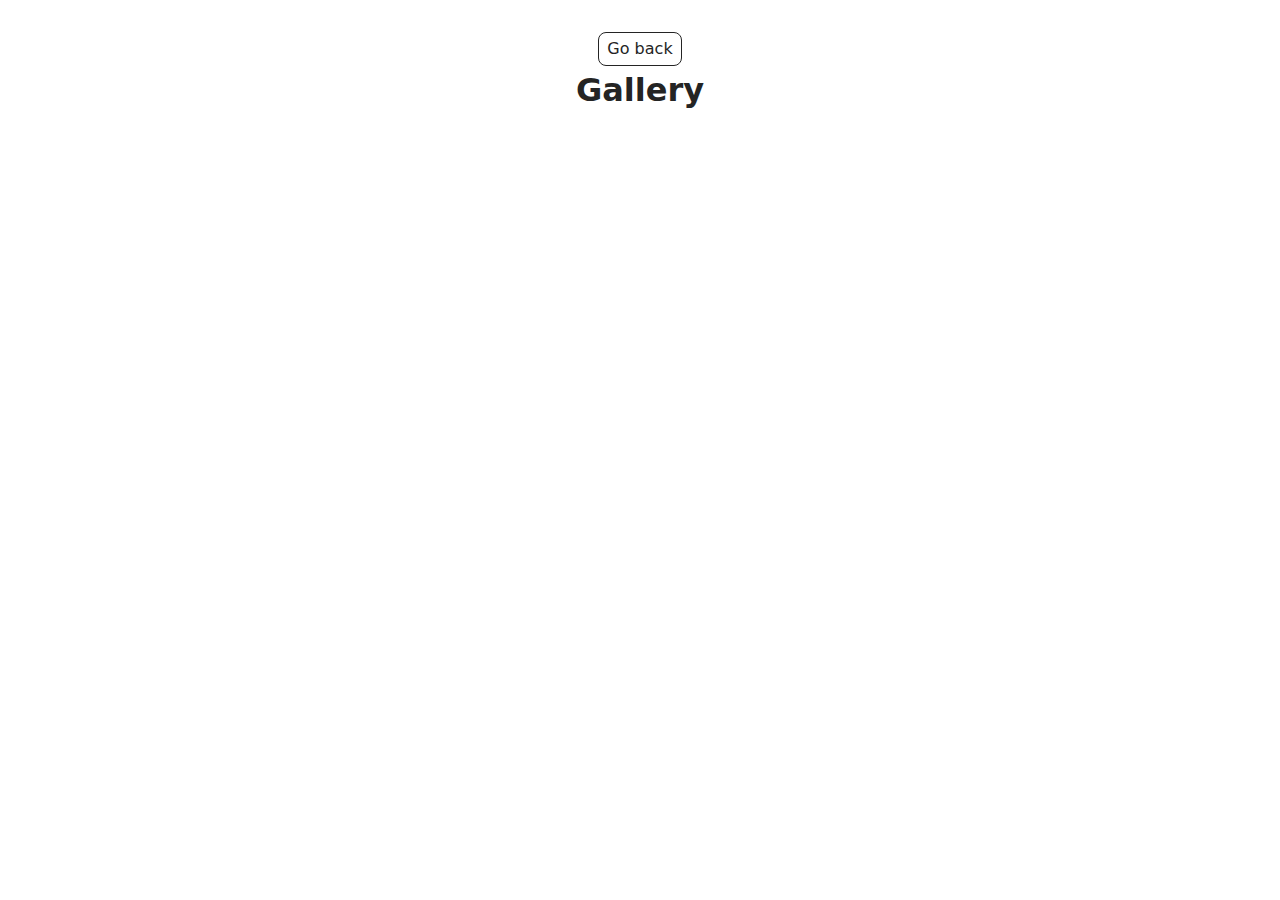
<file: src/1-gallery.html>
<!DOCTYPE html>
<html lang="en">
  <head>
    <meta charset="UTF-8" />
    <meta http-equiv="X-UA-Compatible" content="IE=edge" />
    <meta name="viewport" content="width=device-width, initial-scale=1.0" />
    <title>Gallery</title>
    <link rel="stylesheet" href="./css/styles.css" />
  </head>
  <body>

    <main>
      <div class="container">
        <a class="back-link" href="./index.html">Go back</a>
        <h1 class="main-title">Gallery</h1>
        <ul class="gallery"></ul>
      </div>
    </main>

    <script type="module" src="./js/1-gallery.js"></script>
  </body>
</html>
</file>
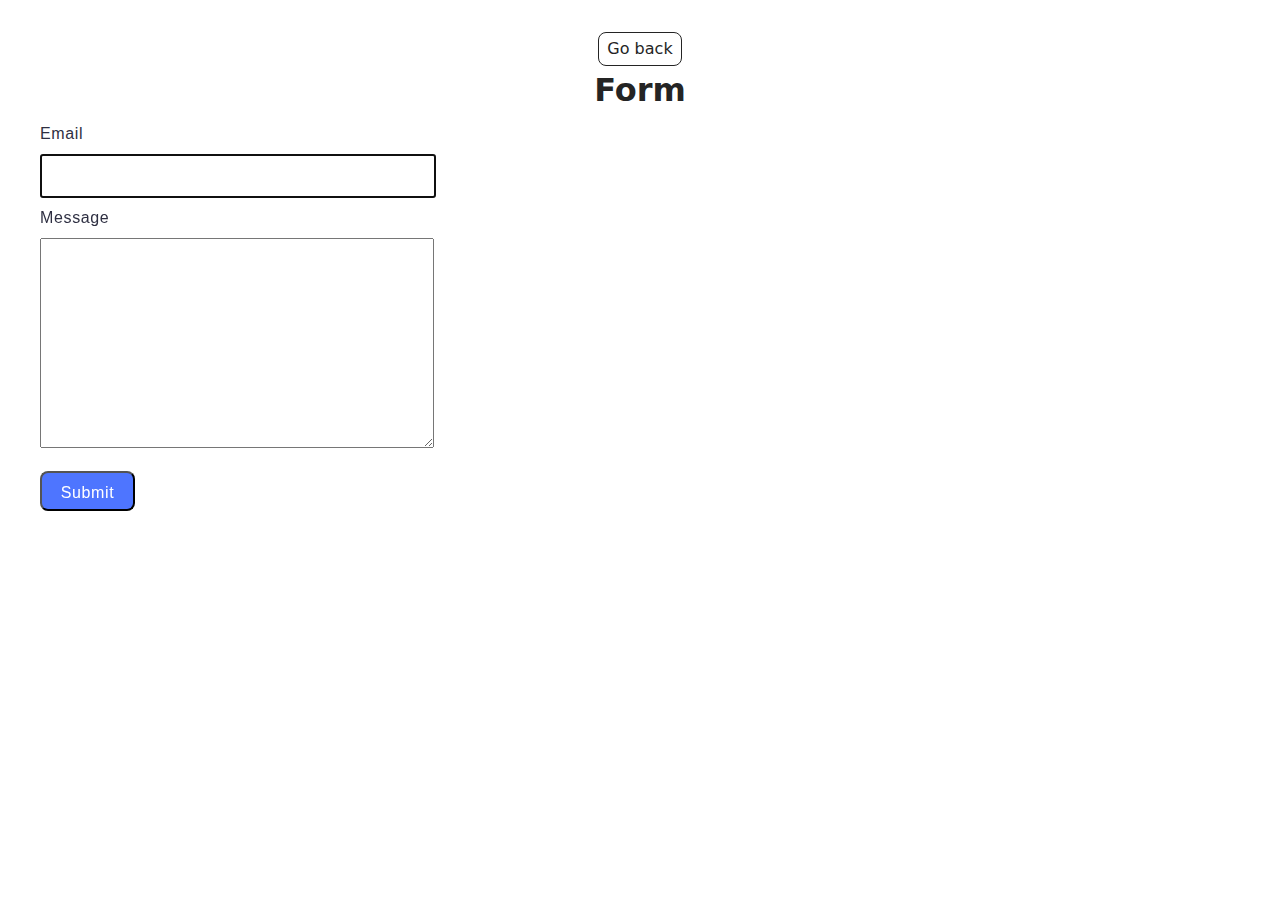
<file: src/2-form.html>
<!DOCTYPE html>
<html lang="en">
  <head>
    <meta charset="UTF-8" />
    <meta http-equiv="X-UA-Compatible" content="IE=edge" />
    <meta name="viewport" content="width=device-width, initial-scale=1.0" />
    <title>Form</title>
    <link rel="stylesheet" href="./css/styles.css" />
  </head>
  <body>
    <main>
      <div class="container">
        <a class="back-link" href="./index.html">Go back</a>
        <h1 class="main-title">Form</h1>
        
        <form class="feedback-form" autocomplete="off">
          <label>
           <p class="form-p">Email</p>
            <input type="email" name="email" autofocus />
          </label>
          <label">
            <p class="form-p">Message</p>
            <textarea name="message" rows="8"></textarea>
          </label>
          <button class="form-button" type="submit">Submit</button>
        </form>

      </div>
    </main>

    <script type="module" src="./js/2-form.js"></script>
  </body>
</html>
</file>
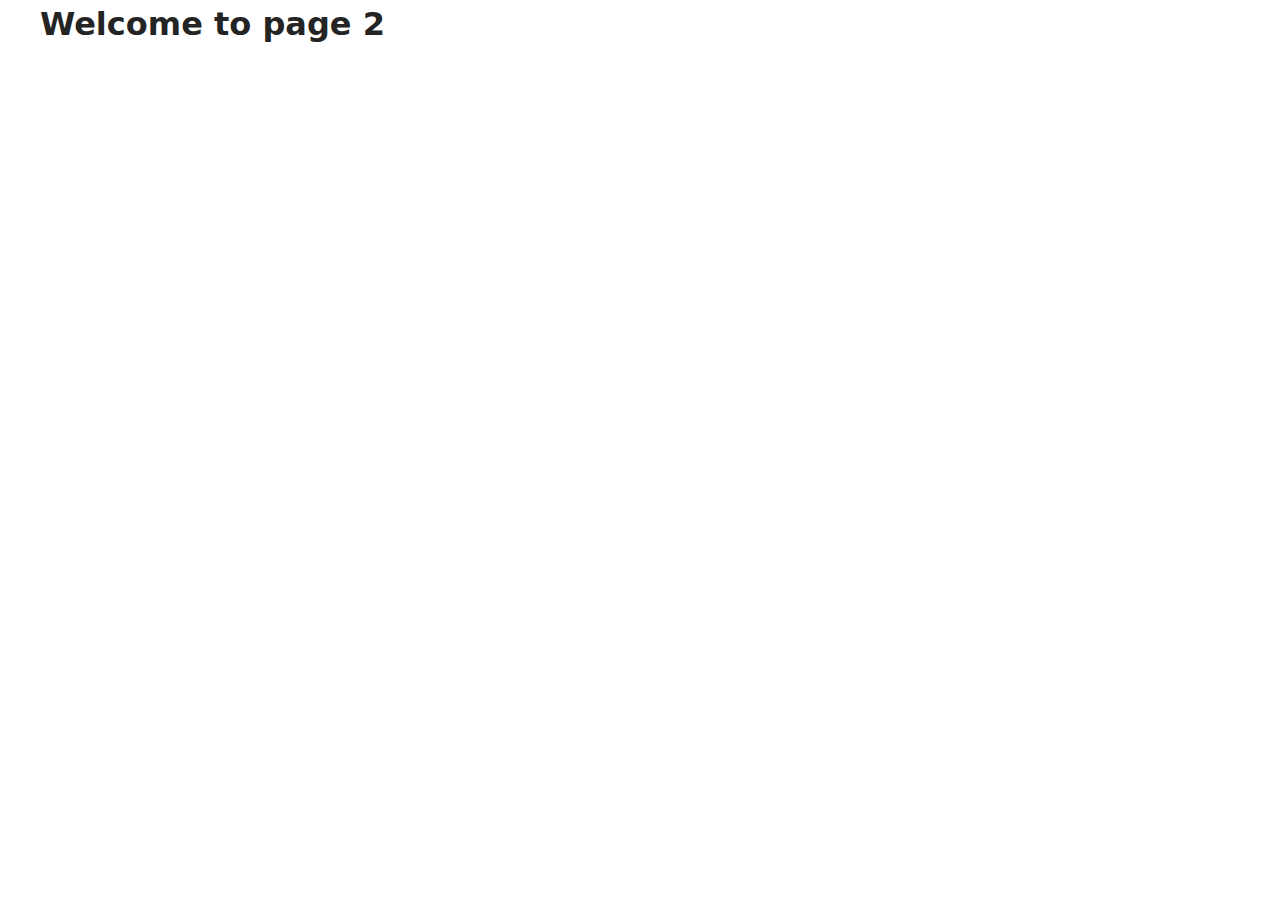
<file: src/page-2.html>
<!DOCTYPE html>
<html lang="en">
  <head>
    <meta charset="UTF-8" />
    <meta http-equiv="X-UA-Compatible" content="IE=edge" />
    <meta name="viewport" content="width=device-width, initial-scale=1.0" />
    <title>Page 2</title>
    <link rel="stylesheet" href="./css/styles.css" />
  </head>
  <body>
    <load
      src="./partials/header.html"
      icon-path="./img/sprite.svg#logo"
      highlight-act="active"
    />

    <main>
      <div class="container">
        <h1 class="main-title">
          <span class="main-title-gradient">Welcome</span> to page 2
        </h1>
        <load src="./partials/back-link.html" />
      </div>
    </main>

    <load src="./partials/footer.html" />
  </body>
</html>
</file>
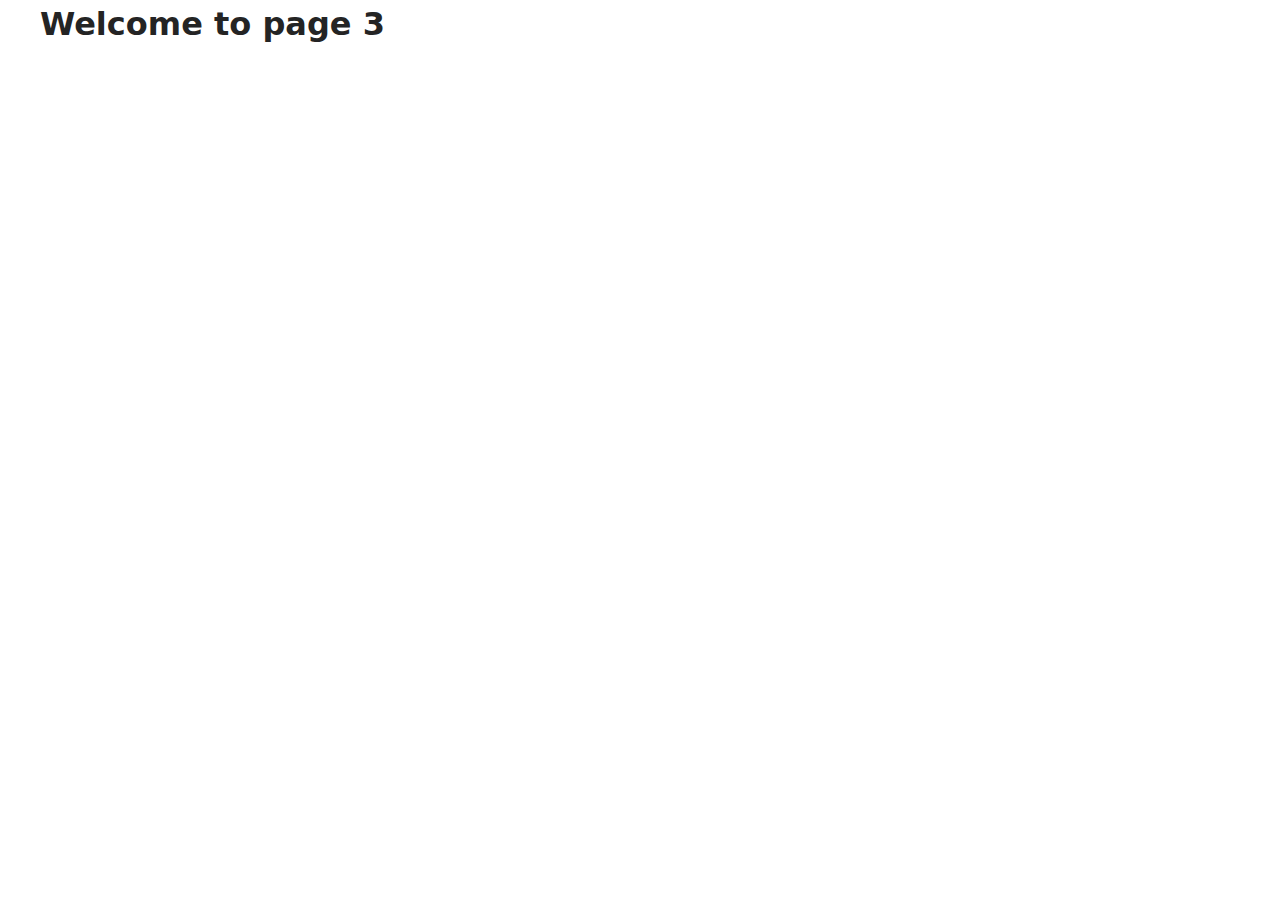
<file: src/page-3.html>
<!DOCTYPE html>
<html lang="en">
  <head>
    <meta charset="UTF-8" />
    <meta http-equiv="X-UA-Compatible" content="IE=edge" />
    <meta name="viewport" content="width=device-width, initial-scale=1.0" />
    <title>Page 3</title>
    <link rel="stylesheet" href="./css/styles.css" />
  </head>
  <body>
    <load
      src="./partials/header.html"
      icon-path="./img/sprite.svg#logo"
      highlight-curr="active"
    />

    <main>
      <div class="container">
        <h1 class="main-title">
          <span class="main-title-gradient">Welcome</span> to page 3
        </h1>
        <load src="./partials/back-link.html" />
      </div>
    </main>

    <load src="./partials/footer.html" />
  </body>
</html>
</file>
<file: src/css/styles.css>
/**
  |============================
  | include css partials with
  | default @import url()
  |============================
*/
/* Common styles */
@import url('./reset.css');
@import url('./base.css');
@import url('./container.css');
@import url('./animations.css');

/* Sections style */
@import url('./header.css');
@import url('./badges.css');
@import url('./back-link.css');

.gallery {
  display: flex;
  flex-wrap: wrap;
  gap: 24px;
  margin-top: 24px;
  justify-content: center;
}

.gallery-item {
  width: 360px;
}

.gallery-image {
  transition: transform 250ms ease-in-out;
}

.gallery-image:hover {
  transform: scale(1.05);
}

.feedback-form {
  text-align: start;
}

input {
  width: 360px;
  font-family: "Montserrat", sans-serif;
    font-weight: 400;
    font-size: 16px;
    line-height: 1.5;
    letter-spacing: 0.04em;
    color: #2e2f42;

    padding: 8px 16px;
}

.form-p {
  font-family: "Montserrat", sans-serif;
  font-weight: 400;
  font-size: 16px;
  line-height: 1.5;
  letter-spacing: 0.04em;
  color: #2e2f42;
  margin-bottom: 8px;
  margin-top: 8px
}

textarea {
  width: 360px;
  min-height: 80px;
  font-family: "Montserrat", sans-serif;
    font-weight: 400;
    font-size: 16px;
    line-height: 1.5;
    letter-spacing: 0.04em;
    color: #2e2f42;
    padding: 8px 16px;
}

.form-button {
  display: block;
  border-radius: 8px;
  padding: 8px 16px;
  width: 95px;
  height: 40px;
  background-color: #4e75ff;

  font-family: "Montserrat", sans-serif;
  font-weight: 500;
  font-size: 16px;
  line-height: 1.5;
  letter-spacing: 0.04em;
  color: #fff;
  margin-top: 16px;
}

.form-button:hover,
.form-button:focus  {
   background: #6c8cff;
 }
</file>
